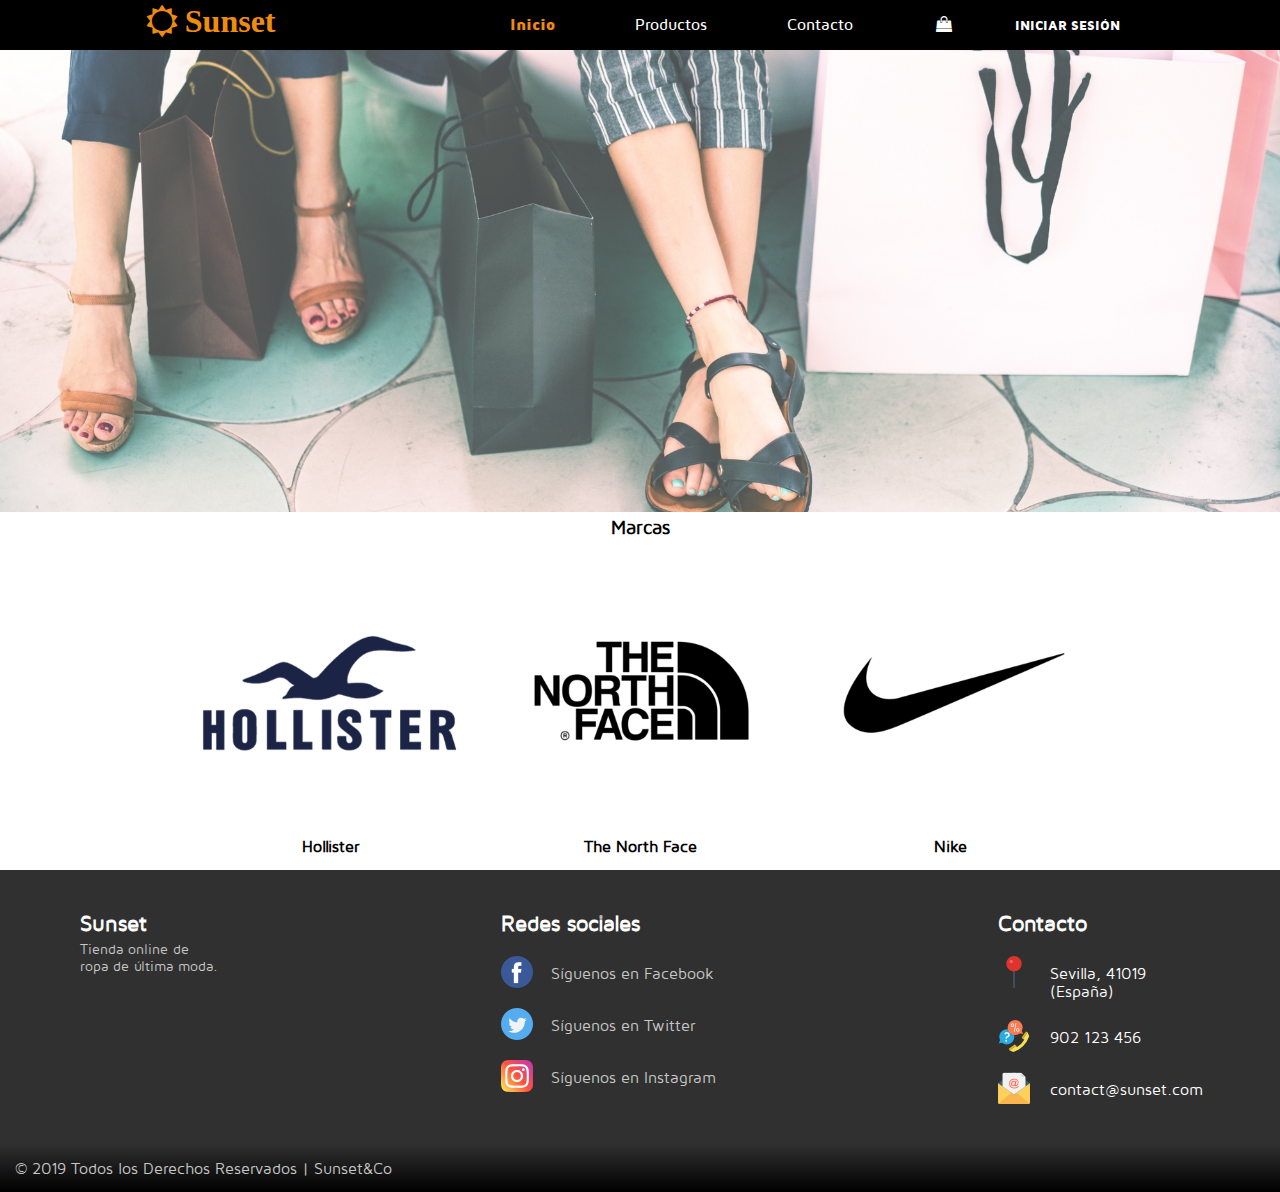
<file: index.html>
<!DOCTYPE html>
<html lang="es">

<head>
    <!--Uso codificación "UTF-8"-->
    <meta charset="UTF-8">
    <!--Uso viewport-->
    <meta name="viewport" content="width=device-width, initial-scale=1.0">
    <meta http-equiv="X-UA-Compatible" content="ie=edge">
    <link rel="stylesheet" href="css/estiloIndex.css">
    <link rel="shortcut icon" type="image/png" href="images/favicon.png" />
    <link rel="stylesheet" href="css/fontello.css">
    <script src="javascript/scripts.js"></script>
    <title>Inicio - Sunset</title>
</head>

<body>
    <!--Uso css y div para maquetar-->
    <div class="parent">
        <!-- CABECERA COMPLETA -->
        <div class="cabecera">
            <header>
                <div class="contenedor">
                    <h1 class="icon-sun">Sunset</h1>
                    <input type="checkbox" id="menu-bar">
                    <label class="icon-menu" for="menu-bar"></label>
                    <nav class="menu">
                        <a href="index.html" class="estadoActual">Inicio</a>
                        <a href="productos.html" class="transicionNav">Productos</a>
                        <a href="contacto.html" class="transicionNav">Contacto</a>
                        <a class="icon-shopping-bag"></a>
                        <button onclick="document.getElementById('id01').style.display='block'">INICIAR SESIÓN</button>
                    </nav>
                </div>
            </header>
        </div>

        <!--LOGIN-->
        <div id="id01" class="modal">
            <span onclick="document.getElementById('id01').style.display='none'" class="close" title="Close Modal">&times;</span>

            <!-- Modal Content -->
            <form class="modal-content animate" action="/action_page.php">

                <div class="container">
                    <label for="uname"><b>Nombre de usuario</b></label>
                    <input type="text" placeholder="Introduce nombre de usuario" id="uname" required>

                    <label for="psw"><b>Contraseña</b></label>
                    <input type="password" placeholder="Introduce contraseña" id="psw" required>

                    <button type="submit">INICIAR SESIÓN</button>
                    <label>
                        <input type="checkbox" checked="checked" name="remember"> Recordarme
                    </label>
                </div>

                <div class="container" style="background-color:#f1f1f1">
                    <button type="button" onclick="document.getElementById('id01').style.display='none'" class="cancelbtn">Cancelar</button>
                    <span class="psw"><a href="registro.html">¡Registrarme ahora!</a></span>
                </div>
            </form>
        </div>

        <div class="cuerpo">
            <!-- BANNER -->
            <!-- Aquí aparece un warning recomendando poner h2 a estos articulos y secciones pero en este caso no es necesario porque es un banner -->
            <section>
                <article>
                    <div class="slider">
                        <ul>
                            <li><img src="images/banner1.jpg" alt="banner1"></li>
                            <li><img src="images/banner2.jpg" alt="banner2"></li>
                            <li><img src="images/banner3.jpg" alt="banner3"></li>
                        </ul>
                    </div>
                </article>
            </section>

            <!-- MARCAS -->
            <section id="marcas">
                <h3>Marcas</h3>
                <div class="contenedor">
                    <!-- Usamos el atributo translate no en las marcas para que no se traduzca su nombre y siempre sea el mismo -->
                    <article>
                        <figure>
                            <img src="images/hollister.png" alt="Hollister">
                            <figcaption>Logo Hollister</figcaption>
                        </figure>
                        <h4 translate="no">Hollister</h4>
                    </article>
                    <article>
                        <img src="images/northface.png" alt="The North Face">
                        <h4 translate="no">The North Face</h4>
                    </article>
                    <article>
                        <img src="images/nike.png" alt="Nike">
                        <h4 translate="no">Nike</h4>
                    </article>
                </div>
            </section>
        </div>

        <!-- FOOTER -->
        <div class="pie">
            <footer>
                <div class="container-footer-all">
                    <div class="container-body">

                        <div class="column1">
                            <!--Uso translate para que no se traduzca el nombre de la marca-->
                            <h1 translate="no">Sunset</h1>
                            <p>Tienda online de<br> ropa de última moda.
                            </p>
                        </div>


                        <div class="column2">
                            <h2>Redes sociales</h2>
                            <div class="row">
                                <img src="images/facebook.png" alt="Logo Facebook">
                                <label>Síguenos en Facebook</label>
                            </div>
                            <div class="row">
                                <img src="images/twitter.png" alt="Logo Twitter">
                                <label>Síguenos en Twitter</label>
                            </div>
                            <div class="row">
                                <img src="images/instagram.png" alt="Logo Instagram">
                                <label>Síguenos en Instagram</label>
                            </div>
                        </div>

                        <div class="column3">
                            <h2>Contacto</h2>
                            <div class="row2">
                                <img src="images/ubicacion.png" alt="Logo ubicacion">
                                <label>Sevilla,
                                    41019 (España)</label>
                            </div>

                            <div class="row2">
                                <img src="images/llamada.png" alt="Logo llamada">
                                <label>902 123 456
                                </label>
                            </div>

                            <div class="row2">
                                <img src="images/email.png" alt="Logo email">
                                <label>contact@sunset.com</label>
                            </div>

                        </div>
                    </div>


                </div>

                <div class="container-footer">
                    <div class="copyright">
                        &copy; 2019 Todos los Derechos Reservados | Sunset&Co
                    </div>
                </div>
            </footer>
        </div>
    </div>
</body>

</html>
</file>
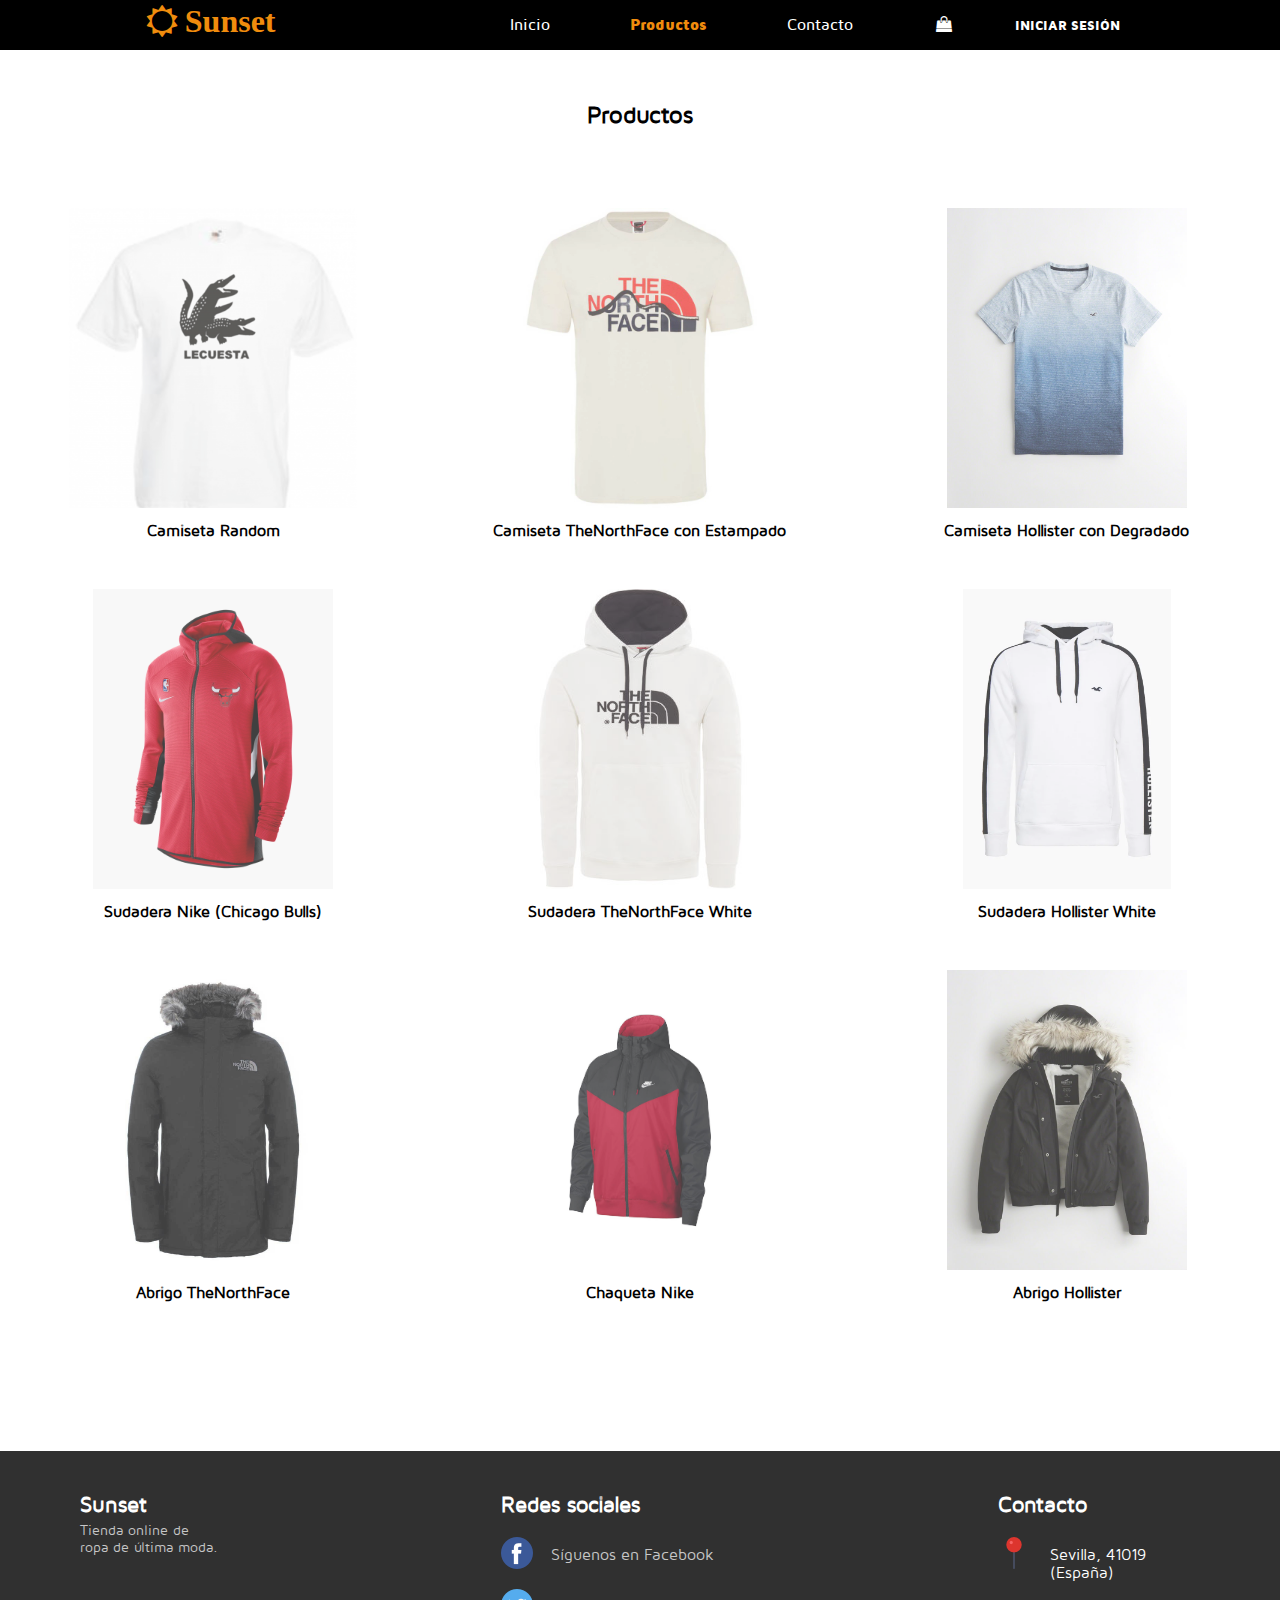
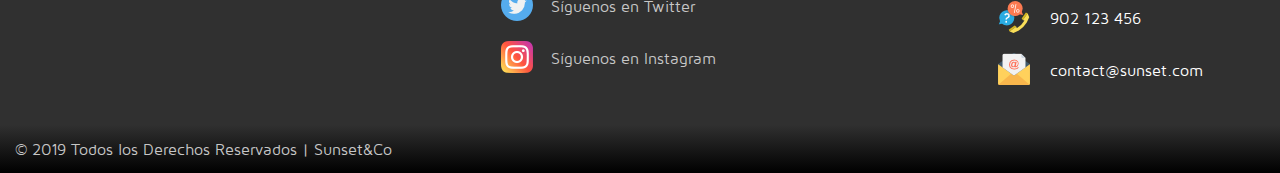
<file: productos.html>
<!DOCTYPE html>
<html lang="es">

<head>
    <meta charset="UTF-8">
    <meta name="viewport" content="width=device-width, initial-scale=1.0">
    <meta http-equiv="X-UA-Compatible" content="ie=edge">
    <link rel="stylesheet" href="css/estiloIndex.css">
    <link rel="shortcut icon" type="image/png" href="images/favicon.png" />
    <link rel="stylesheet" href="css/fontello.css">
    <script src="javascript/scripts.js"></script>
    <title>Productos - Sunset</title>
</head>

<body>
    <div class="parent">
        <!-- CABECERA COMPLETA -->
        <div class="cabecera">
            <header>
                <div class="contenedor">
                    <h1 class="icon-sun">Sunset</h1>
                    <input type="checkbox" id="menu-bar">
                    <label class="icon-menu" for="menu-bar"></label>
                    <nav class="menu">
                        <a href="index.html" class="transicionNav">Inicio</a>
                        <a href="productos.html" class="estadoActual">Productos</a>
                        <a href="contacto.html" class="transicionNav">Contacto</a>
                        <a class="icon-shopping-bag"></a>
                        <button onclick="document.getElementById('id01').style.display='block'">INICIAR SESIÓN</button>
                    </nav>
                </div>
            </header>
        </div>

        <!--LOGIN-->
        <div id="id01" class="modal">
            <span onclick="document.getElementById('id01').style.display='none'" class="close"
                title="Close Modal">&times;</span>

            <!-- Modal Content -->
            <form class="modal-content animate" action="/action_page.php">

                <div class="container">
                    <label for="uname"><b>Nombre de usuario</b></label>
                    <input type="text" placeholder="Introduce nombre de usuario" id="uname" required>

                    <label for="psw"><b>Contraseña</b></label>
                    <input type="password" placeholder="Introduce contraseña" id="psw" required>

                    <button type="submit">INICIAR SESIÓN</button>
                    <label>
                        <input type="checkbox" checked="checked" name="remember"> Recordarme
                    </label>
                </div>

                <div class="container" style="background-color:#f1f1f1">
                    <button type="button" onclick="document.getElementById('id01').style.display='none'"
                        class="cancelbtn">Cancelar</button>
                    <span class="psw"><a href="registro.html">¡Registrarme ahora!</a></span>
                </div>
            </form>
        </div>

        <!-- PRODUCTOS -->
        <!-- Aquí incluyo imágenes -->
        <div class="cuerpo">
            <section class="productosTienda">
                <h2 class="productosEncabezado">Productos</h2>
                <div class="contenedor-galeria">
                    <div class="ropa">
                        <img src="images/camiseta.png" alt="Camiseta Random" class="galeria__img">
                        <h4>Camiseta Random</h4>
                    </div>

                    <div class="ropa">
                        <img src="images/camiseta2.jpg" alt="Camiseta TheNorthFace con Estampado" class="galeria__img">
                        <h4>Camiseta TheNorthFace con Estampado</h4>
                    </div>

                    <div class="ropa">
                        <img src="images/camiseta3.jpg" alt="Camiseta Hollister con Degradado" class="galeria__img">
                        <h4>Camiseta Hollister con Degradado</h4>
                    </div>

                    <div class="ropa">
                        <img src="images/sudadera1.jpg" alt="Sudadera Nike (Chicago Bulls)" class="galeria__img">
                        <h4>Sudadera Nike (Chicago Bulls)</h4>
                    </div>

                    <div class="ropa">
                        <img src="images/sudadera2.jpg" alt="Sudadera TheNorthFace White" class="galeria__img">
                        <h4>Sudadera TheNorthFace White</h4>
                    </div>

                    <div class="ropa">
                        <img src="images/sudadera3.jpg" alt="Sudadera Hollister White" class="galeria__img">
                        <h4>Sudadera Hollister White</h4>
                    </div>

                    <div class="ropa">
                        <img src="images/abrigo1.jpg" alt="Abrigo TheNorthFace" class="galeria__img">
                        <h4>Abrigo TheNorthFace</h4>
                    </div>

                    <div class="ropa">
                        <img src="images/abrigo2.jpeg" alt="Chaqueta Nike" class="galeria__img">
                        <h4>Chaqueta Nike</h4>
                    </div>

                    <div class="ropa">
                        <img src="images/abrigo3.jpg" alt="Abrigo Hollister" class="galeria__img">
                        <h4>Abrigo Hollister</h4>
                    </div>

                </div>
            </section>
        </div>

        <!-- FOOTER -->
        <div class="pie">
            <footer>
                <div class="container-footer-all">
                    <div class="container-body">

                        <div class="column1">
                            <!-- Uso el atributo translate en el nombre de la marca para que no sea traducido -->
                            <h1 translate="no">Sunset</h1>
                            <p>Tienda online de<br> ropa de última moda.
                            </p>
                        </div>


                        <div class="column2">
                            <h2>Redes sociales</h2>
                            <div class="row">
                                <img src="images/facebook.png" alt="Logo Facebook">
                                <label>Síguenos en Facebook</label>
                            </div>
                            <div class="row">
                                <img src="images/twitter.png" alt="Logo Twitter">
                                <label>Síguenos en Twitter</label>
                            </div>
                            <div class="row">
                                <img src="images/instagram.png" alt="Logo Instagram">
                                <label>Síguenos en Instagram</label>
                            </div>
                        </div>

                        <div class="column3">
                            <h2>Contacto</h2>
                            <div class="row2">
                                <img src="images/ubicacion.png" alt="Logo ubicacion">
                                <label>Sevilla,
                                    41019 (España)</label>
                            </div>

                            <div class="row2">
                                <img src="images/llamada.png" alt="Logo llamada">
                                <label>902 123 456
                                </label>
                            </div>

                            <div class="row2">
                                <img src="images/email.png" alt="Logo email">
                                <label>contact@sunset.com</label>
                            </div>

                        </div>
                    </div>


                </div>

                <div class="container-footer">
                    <div class="copyright">
                        &copy; 2019 Todos los Derechos Reservados | Sunset&Co
                    </div>
                </div>
            </footer>
        </div>
    </div>
</body>

</html>
</file>
<file: css/estiloIndex.css>
@import url(banner.css);
@import url(footer.css);
@import url(menu.css);
@import url(marcas.css);
@import url(contacto.css);
@import url(productos.css);
@font-face {
    font-family: MavenBlack;
    src: url(../fonts/MavenPro-Black.ttf);
}

@font-face {
    font-family: MavenMedium;
    src: url(../fonts/MavenPro-Medium.ttf);
}

@font-face {
    font-family: MavenRegular;
    src: url(../fonts/MavenPro-Regular.ttf);
}

.parent {
  /*GRID LAYOUT*/
    display: grid;
    height: 100vh;
    grid-template-rows: 0.09fr 1fr 1fr;
}

* {
    margin: 0;
    padding: 0;
    box-sizing: border-box;
}

header {
    width: 100%;
    height: 50px;
    background: #000000;
    color: #f08c0d;
    position: fixed;
    top: 0;
    left: 0;
    z-index: 100;
}

.contenedor {
    width: 98%;
    margin: auto;
}

h1 {
    float: left;
}

header .contenedor {
    display: table;
}

@media (min-width:1024px) {
    .contenedor {
        width: 1000px;
    }
    .menu {
        justify-content: center;
        align-self: center;
    }
}

 /*ESTILO LOGIN*/

input[type=text], input[type=password] {
  width: 100%;
  padding: 12px 20px;
  margin: 8px 0;
  display: inline-block;
  border: 1px solid #ccc;
  box-sizing: border-box;
}


button {
  background-color: #000000;
  color: white;
  padding: 14px 20px;
  margin: 0px 0;
  border-radius: 25px;
  border: none;
  cursor: pointer;
  width: 100%;
  font-family: MavenBlack;
  transition: color, 0.25s;
}

button:hover {
  /*opacity: 0.8;*/
  transition: color, 0.25s;
  color: #f08c0d;
}

.cancelbtn {
  width: auto;
  padding: 10px 18px;
  background-color: #f44336;
}

.imgcontainer {
  text-align: center;
  margin: 24px 0 12px 0;
  position: relative;
}

img.avatar {
  width: 40%;
  border-radius: 50%;
}

.container {
  padding: 16px;
}

span.psw {
  float: right;
  padding-top: 16px;
}

/* The Modal (background) */
.modal {
    font-family: MavenRegular;
  display: none; /* Hidden by default */
  position: fixed; /* Stay in place */
  z-index: 1; /* Sit on top */
  left: 0;
  top: 0;
  width: 100%; /* Full width */
  height: 100%; /* Full height */
  overflow: auto; /* Enable scroll if needed */
  background-color: rgb(0,0,0); /* Fallback color */
  background-color: rgba(0,0,0,0.4); /* Black w/ opacity */
  padding-top: 60px;
}

/* Modal Content/Box */
.modal-content {
  background-color: #fefefe;
  margin: 5% auto 15% auto; /* 5% from the top, 15% from the bottom and centered */
  border: 1px solid #888;
  width: 80%; /* Could be more or less, depending on screen size */
}

/* Boton cancelar */
.close {
  position: absolute;
  right: 25px;
  top: 0;
  color: #000;
  font-size: 35px;
  font-weight: bold;
}

.close:hover,
.close:focus {
  color: red;
  cursor: pointer;
}

/* Animación de zoom */
.animate {
  -webkit-animation: animatezoom 0.6s;
  animation: animatezoom 0.6s
}

/* USO PREFIJO WEBKIT */
@-webkit-keyframes animatezoom {
  from {-webkit-transform: scale(0)} 
  to {-webkit-transform: scale(1)}
}
/*USO TRANSFORMACIONES*/
@keyframes animatezoom {
  from {transform: scale(0)} 
  to {transform: scale(1)}
}

/* Uso media queries */
@media screen and (max-width: 300px) {
  span.psw {
     display: block;
     float: none;
  }
  .cancelbtn {
     width: 100%;
  }
}
</file>
<file: css/fontello.css>
@font-face {
  font-family: 'fontello';
  src: url('../font/fontello.eot?82586411');
  src: url('../font/fontello.eot?82586411#iefix') format('embedded-opentype'),
       url('../font/fontello.woff2?82586411') format('woff2'),
       url('../font/fontello.woff?82586411') format('woff'),
       url('../font/fontello.ttf?82586411') format('truetype'),
       url('../font/fontello.svg?82586411#fontello') format('svg');
  font-weight: normal;
  font-style: normal;
}
/* Chrome hack: SVG is rendered more smooth in Windozze. 100% magic, uncomment if you need it. */
/* Note, that will break hinting! In other OS-es font will be not as sharp as it could be */
/*
@media screen and (-webkit-min-device-pixel-ratio:0) {
  @font-face {
    font-family: 'fontello';
    src: url('../font/fontello.svg?82586411#fontello') format('svg');
  }
}
*/
 
 [class^="icon-"]:before, [class*=" icon-"]:before {
  font-family: "fontello";
  font-style: normal;
  font-weight: normal;
  speak: none;
 
  display: inline-block;
  text-decoration: inherit;
  width: 1em;
  margin-right: .2em;
  text-align: center;
  /* opacity: .8; */
 
  /* For safety - reset parent styles, that can break glyph codes*/
  font-variant: normal;
  text-transform: none;
 
  /* fix buttons height, for twitter bootstrap */
  line-height: 1em;
 
  /* Animation center compensation - margins should be symmetric */
  /* remove if not needed */
  margin-left: .2em;
 
  /* you can be more comfortable with increased icons size */
  /* font-size: 120%; */
 
  /* Font smoothing. That was taken from TWBS */
  -webkit-font-smoothing: antialiased;
  -moz-osx-font-smoothing: grayscale;
 
  /* Uncomment for 3D effect */
  /* text-shadow: 1px 1px 1px rgba(127, 127, 127, 0.3); */
}
 
.icon-basket-circled:before { content: '\e800'; } /* '' */
.icon-menu:before { content: '\f0c9'; } /* '' */
.icon-sun:before { content: '\f185'; } /* '' */
.icon-shopping-bag:before { content: '\f290'; } /* '' */
</file>
